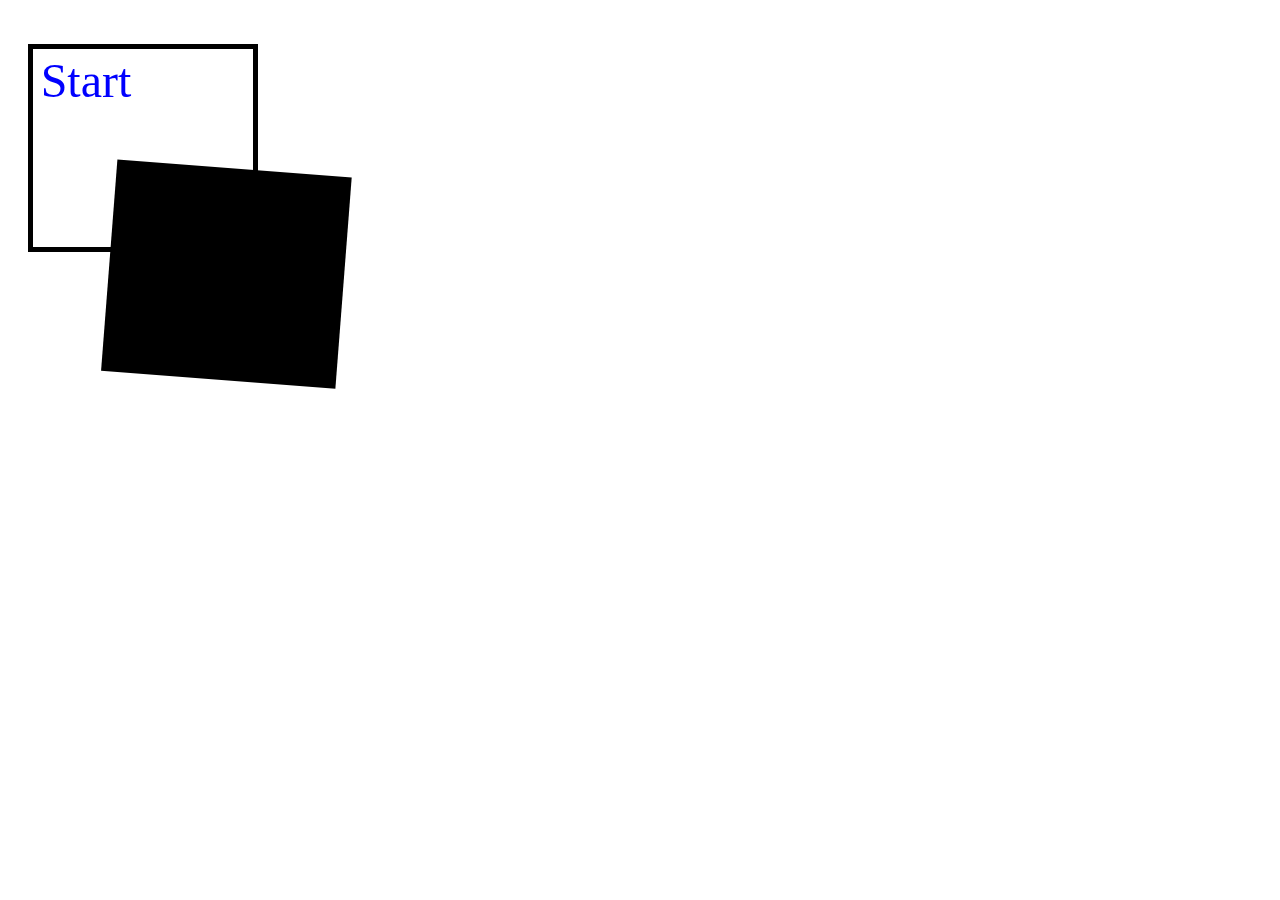
<file: walker/public/board/board-02/board-02.html>
<!DOCTYPE html>
<html>

<head data-gwd-animation-mode="quickMode">
  <link href="gwdpagedeck_style.css" data-version="1.1" data-exports-type="gwd-pagedeck" rel="stylesheet">
  <script data-source="custom.elements.min.js" type="text/javascript" src="custom.elements.min.js"></script>
  <meta name="generator" content="Google Web Designer 1.2.0.1203">
  <meta name="template" content="Banner 2.1.2">
  <meta http-equiv="Content-Type" content="text/html; charset=utf-8">
  <meta name="viewport" content="width=device-width, initial-scale=1.0">
  <style type="text/css" id="gwd-lightbox-style">
    .gwd-lightbox {
      overflow: hidden;
    }
  </style>
  <style type="text/css">
    html, body {
      width: 100%;
      height: 100%;
      margin: 0px;
    }
    .gwd-page-container {
      position: relative;
      width: 100%;
      height: 100%;
    }
    .gwd-page-content {
      -webkit-transform: perspective(1400px) matrix3d(1, 0, 0, 0, 0, 1, 0, 0, 0, 0, 1, 0, 0, 0, 0, 1);
      -webkit-transform-style: preserve-3d;
      position: absolute;
      background-color: transparent;
    }
    .gwd-page-wrapper {
      position: absolute;
      -webkit-transform: translateZ(0px);
      background-color: rgb(255, 255, 255);
    }
    .gwd-page-size {
      width: 400px;
      height: 800px;
    }
    .rot1 {
      position: absolute;
      width: 220px;
      height: 198px;
      left: 28px;
      top: 44px;
    }
    .tile {
      border: 5px solid black;
      color: white;
    }
    .gwd-div-9q9o {
      width: 220px;
      color: rgb(0, 0, 0);
      left: 74px;
      top: 248px;
      -webkit-transform: matrix3d(0.9970263092, 0.0770619146, 0, 0, -0.0770619146, 0.9970263092, 0, 0, 0, 0, 1, 0, 36.532, -75.732, 25.2, 1);
      -webkit-transform-style: preserve-3d;
      background-image: none;
      background-color: rgb(0, 0, 0);
    }
    .gwd-div-eu1c {
      position: absolute;
      font-family: 'Times New Roman';
      text-align: left;
      border-image-source: none;
      border-color: rgb(70, 111, 255);
      left: 40.6772908366534px;
      top: 52.875px;
      background-image: none;
    }
  </style>
  <script data-source="gwdpage_min.js" data-version="1" data-exports-type="gwd-page" type="text/javascript" src="gwdpage_min.js"></script>
  <script data-source="gwdpagedeck_min.js" data-version="1.1" data-exports-type="gwd-pagedeck" type="text/javascript" src="gwdpagedeck_min.js"></script>
  <script data-source="gwdgenericad_min.js" data-version="1" data-exports-type="gwd-genericad" type="text/javascript" src="gwdgenericad_min.js"></script>
</head>

<body>
  <gwd-genericad id="gwd-ad">
    <div is="gwd-pagedeck" class="gwd-page-container" id="pagedeck">
      <div is="gwd-page" id="page1" class="gwd-page-wrapper gwd-page-size gwd-lightbox" data-gwd-width="400px" data-gwd-height="800px" style="">
        <div class="gwd-page-content gwd-page-size" style="">
          <div class="tile rot1"></div>
          <div class="tile gwd-div-9q9o rot1"></div>
          <div class="gwd-div-eu1c" style="font-family: Oswald; font-size: 3rem; color: blue;">Start</div>
        </div>
      </div>
    </div>
  </gwd-genericad>
  <script type="text/javascript" id="gwd-init-code">
    (function() {
      document.body.style.opacity = "0";
      var gwdAd = document.getElementById('gwd-ad');
      /**
       * Handles the DOMContentLoaded event. The DOMContentLoaded event is
       * fired when the document has been completely loaded and parsed.
       */

      function handleDomContentLoaded(event) {
        // This is a good place to show a loading or branding image while
        // the ad loads.
      }

      /**
       * Handles the WebComponentsReady event. This event is fired when all
       * custom elements have been registered and upgraded.
       */
      function handleWebComponentsReady(event) {
        document.body.style.opacity = "";
        // Start the Ad lifecycle.
        setTimeout(function() {
          gwdAd.initAd();
        }, 0);
      }

      /**
       * Handles the event that is dispatched after the Ad has been
       * initialized and before the default page of the Ad is shown.
       */
      function handleAdInitialized(event) {
        // This marks the end of the polite load phase of the Ad. If a
        // loading image was shown to the user, this is a good place to
        // remove it.
      }

      window.addEventListener('DOMContentLoaded',
        handleDomContentLoaded, false);
      window.addEventListener('WebComponentsReady',
        handleWebComponentsReady, false);
      window.addEventListener('adinitialized',
        handleAdInitialized, false);
    })();
  </script>
</body>

</html>
</file>
<file: walker/public/board/board-02/gwdpagedeck_style.css>
.gwd-pagedeck{position:relative}.gwd-pagedeck>.gwd-page.transparent{opacity:0}.gwd-pagedeck>.gwd-page{position:absolute;top:0;left:0;-webkit-transition-property:-webkit-transform,opacity;-moz-transition-property:transform,opacity;transition-property:transform,opacity}.gwd-pagedeck>.gwd-page.linear{transition-timing-function:linear}.gwd-pagedeck>.gwd-page.ease-in{transition-timing-function:ease-in}.gwd-pagedeck>.gwd-page.ease-out{transition-timing-function:ease-out}.gwd-pagedeck>.gwd-page.ease{transition-timing-function:ease}.gwd-pagedeck>.gwd-page.ease-in-out{transition-timing-function:ease-in-out}
</file>
